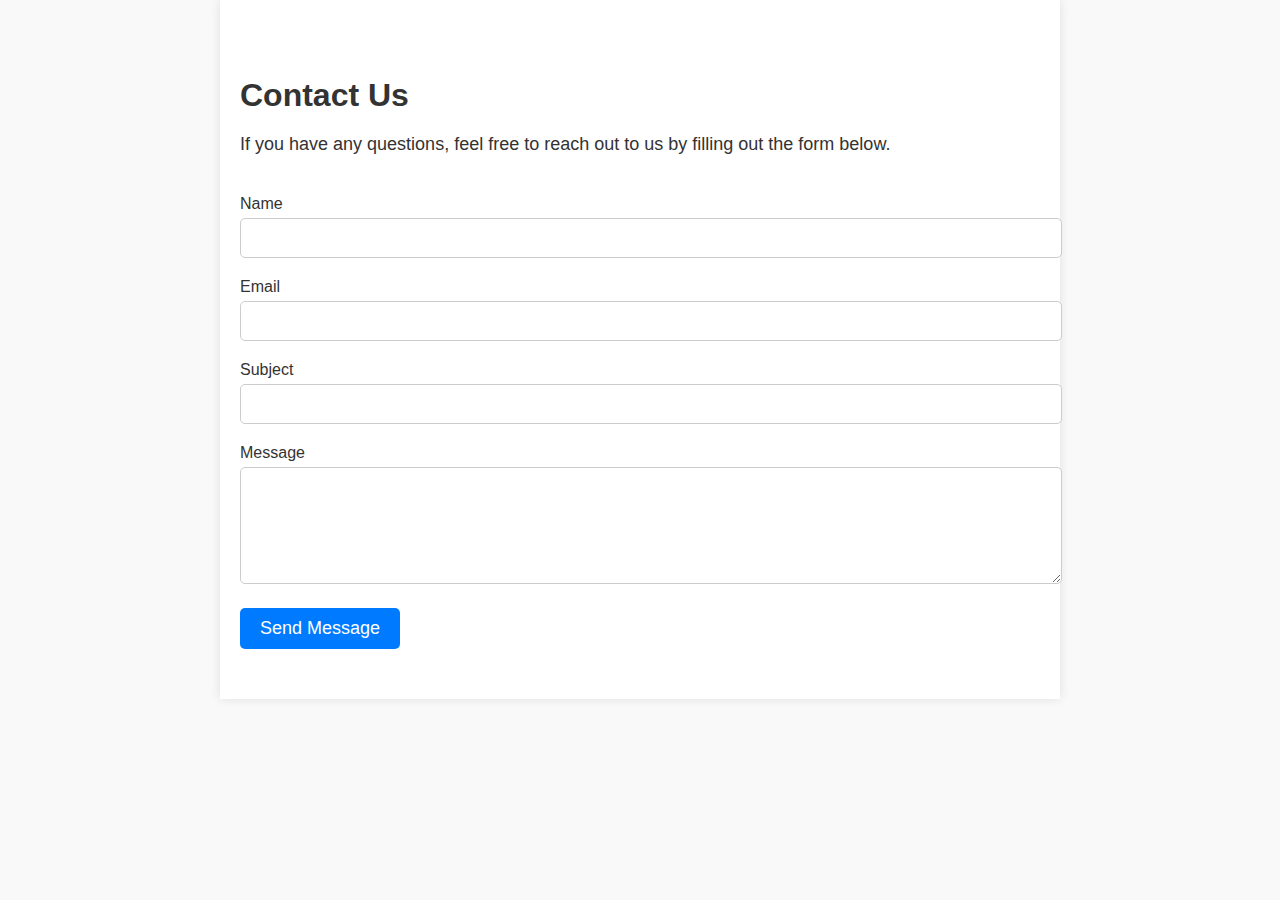
<file: HMart/templates/Main/contact.html>
<!DOCTYPE html>
<html lang="en">
<head>
    <meta charset="UTF-8">
    <meta name="viewport" content="width=device-width, initial-scale=1.0">
    <title>Contact Us - Hmart</title>
    <style>
        /* General styles */
        body {
            font-family: Arial, sans-serif;
            margin: 0;
            padding: 0;
            background-color: #f9f9f9;
            color: #333;
        }

        a {
            text-decoration: none;
            color: #007bff;
        }

        /* Header styles */
        .header-top {
            background-color: #333;
            color: #fff;
            padding: 10px 0;
            display: flex;
            justify-content: space-between;
            align-items: center;
            font-size: 14px;
        }

        .contact-info {
            margin-left: 20px;
        }

        .account-info {
            margin-right: 20px;
        }

        nav {
            display: flex;
            justify-content: space-between;
            align-items: center;
            background-color: #222;
            padding: 10px 20px;
        }

        .logo h1 {
            color: #007bff;
        }

        .nav-links {
            list-style: none;
            padding: 0;
            margin: 0;
            display: flex;
        }

        .nav-links li {
            margin-right: 20px;
        }

        .nav-links a {
            color: #fff;
            font-size: 16px;
        }

        .nav-links a:hover {
            color: #007bff;
        }

        .search {
            display: flex;
        }

        .search input[type="text"] {
            padding: 5px;
            font-size: 16px;
        }

        .search button {
            padding: 5px 10px;
            font-size: 16px;
            background-color: #007bff;
            border: none;
            color: #fff;
            cursor: pointer;
        }

        .search button:hover {
            background-color: #0056b3;
        }

        /* Main styles */
        .contact-section {
            padding: 50px 20px;
            background-color: #fff;
            max-width: 800px;
            margin: 0 auto;
            box-shadow: 0 0 10px rgba(0,0,0,0.1);
        }

        .contact-section h2 {
            font-size: 32px;
            margin-bottom: 20px;
        }

        .contact-section p {
            font-size: 18px;
            margin-bottom: 40px;
        }

        .form-group {
            margin-bottom: 20px;
        }

        .form-group label {
            display: block;
            font-size: 16px;
            margin-bottom: 5px;
        }

        .form-group input,
        .form-group textarea {
            width: 100%;
            padding: 10px;
            font-size: 16px;
            border: 1px solid #ccc;
            border-radius: 5px;
        }

        .form-group textarea {
            resize: vertical;
        }

        button[type="submit"] {
            padding: 10px 20px;
            font-size: 18px;
            background-color: #007bff;
            border: none;
            color: #fff;
            border-radius: 5px;
            cursor: pointer;
        }

        button[type="submit"]:hover {
            background-color: #0056b3;
        }

        /* Footer styles */
        footer {
            background-color: #333;
            color: #fff;
            text-align: center;
            padding: 20px 0;
            margin-top: 50px;
        }
    </style>
</head>
<body>

    <main>
        <section class="contact-section">
            <h2>Contact Us</h2>
            <p>If you have any questions, feel free to reach out to us by filling out the form below.</p>
            <form action="/submit_contact" method="post">
                <div class="form-group">
                    <label for="name">Name</label>
                    <input type="text" id="name" name="name" required>
                </div>
                <div class="form-group">
                    <label for="email">Email</label>
                    <input type="email" id="email" name="email" required>
                </div>
                <div class="form-group">
                    <label for="subject">Subject</label>
                    <input type="text" id="subject" name="subject" required>
                </div>
                <div class="form-group">
                    <label for="message">Message</label>
                    <textarea id="message" name="message" rows="5" required></textarea>
                </div>
                <button type="submit">Send Message</button>
            </form>
        </section>
    </main>

</body>
</html>
</file>
